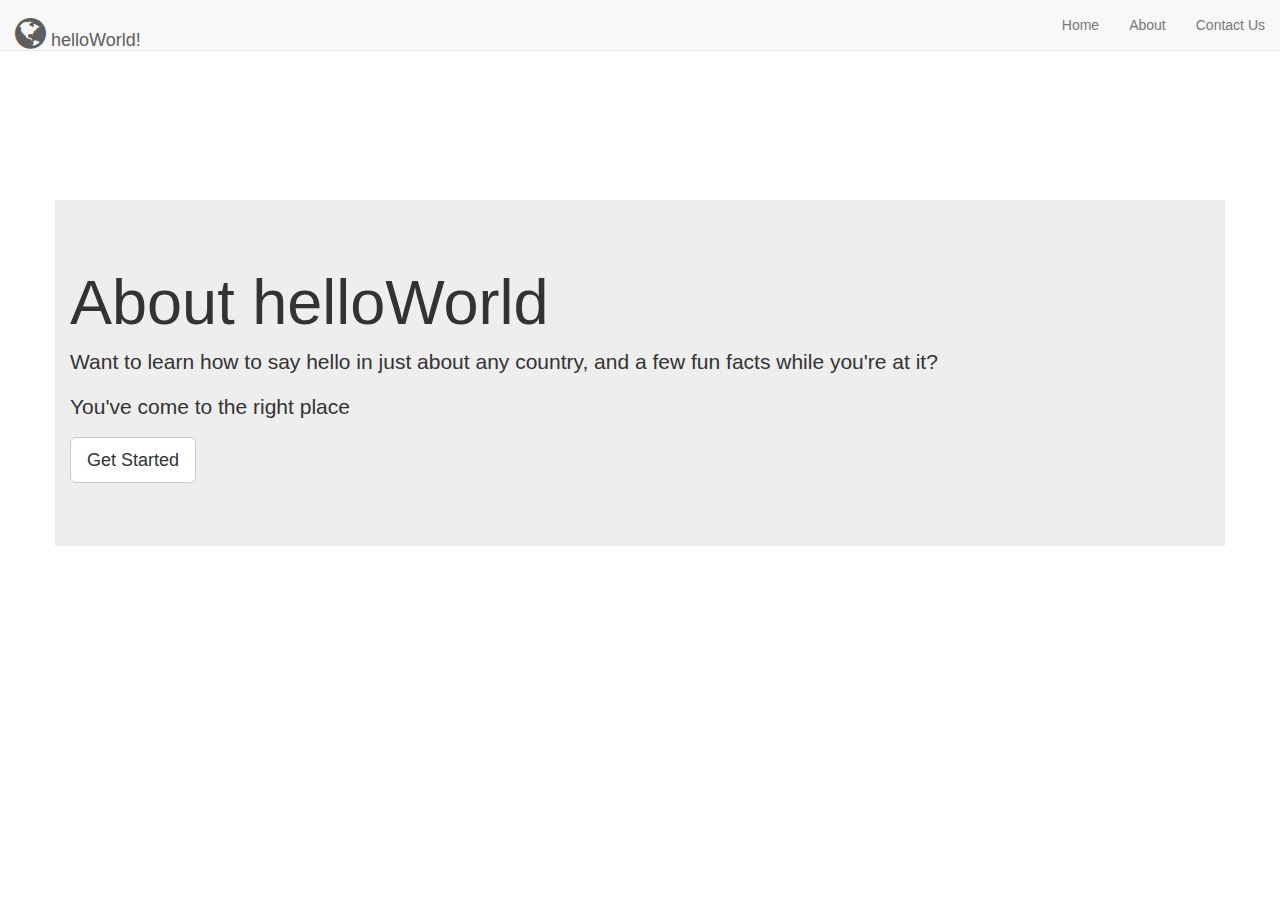
<file: about.html>
<!DOCTYPE html>
<html lang="en">
<head>
    <title>About helloWorld!</title>
    <meta charset="utf-8">
    <link rel="stylesheet" type="text/css" href="style.css">
    <meta name="viewport" content="width=device-width, initial-scale=1">
    <link rel="stylesheet" href="http://maxcdn.bootstrapcdn.com/bootstrap/3.3.6/css/bootstrap.min.css">
    <script src="https://ajax.googleapis.com/ajax/libs/jquery/1.12.0/jquery.min.js"></script>
    <script src="http://maxcdn.bootstrapcdn.com/bootstrap/3.3.6/js/bootstrap.min.js"></script>
    <link rel="stylesheet" href="https://maxcdn.bootstrapcdn.com/font-awesome/4.5.0/css/font-awesome.min.css">
</head>




<!-- NAV -->
<nav class="navbar navbar-default navbar-fixed-top">
    <div class="container-fluid">
        <div class="navbar-header">
            <button type="button" class="navbar-toggle" data-toggle="collapse" data-target="#myNavbar">
                <span class="icon-bar"></span>
                <span class="icon-bar"></span>
                <span class="icon-bar"></span>
            </button>
            <a class="navbar-brand" href="index.html"><span class="fa fa-globe fa-2x"></span> helloWorld!</a>
        </div>
        <div class="collapse navbar-collapse" id="myNavbar">
            <ul class="nav navbar-nav navbar-right">
                <li><a href="index.html">Home</a></li>
                <li><a href="about.html">About</a></li>
                <li><a href="contactus.html">Contact Us</a></li>
            </ul>
        </div>
    </div>
</nav>

<body>
    <div class="container jumbotron">
    <h1>About helloWorld</h1>
    <p>Want to learn how to say hello in just about any country, and a few fun facts while you're at it?</p>
        <p>You've come to the right place</p>
    <p><a class="btn btn-default btn-lg" href="index.html" role="button">Get Started</a></p>
    </div>



</body>
</html>
</file>
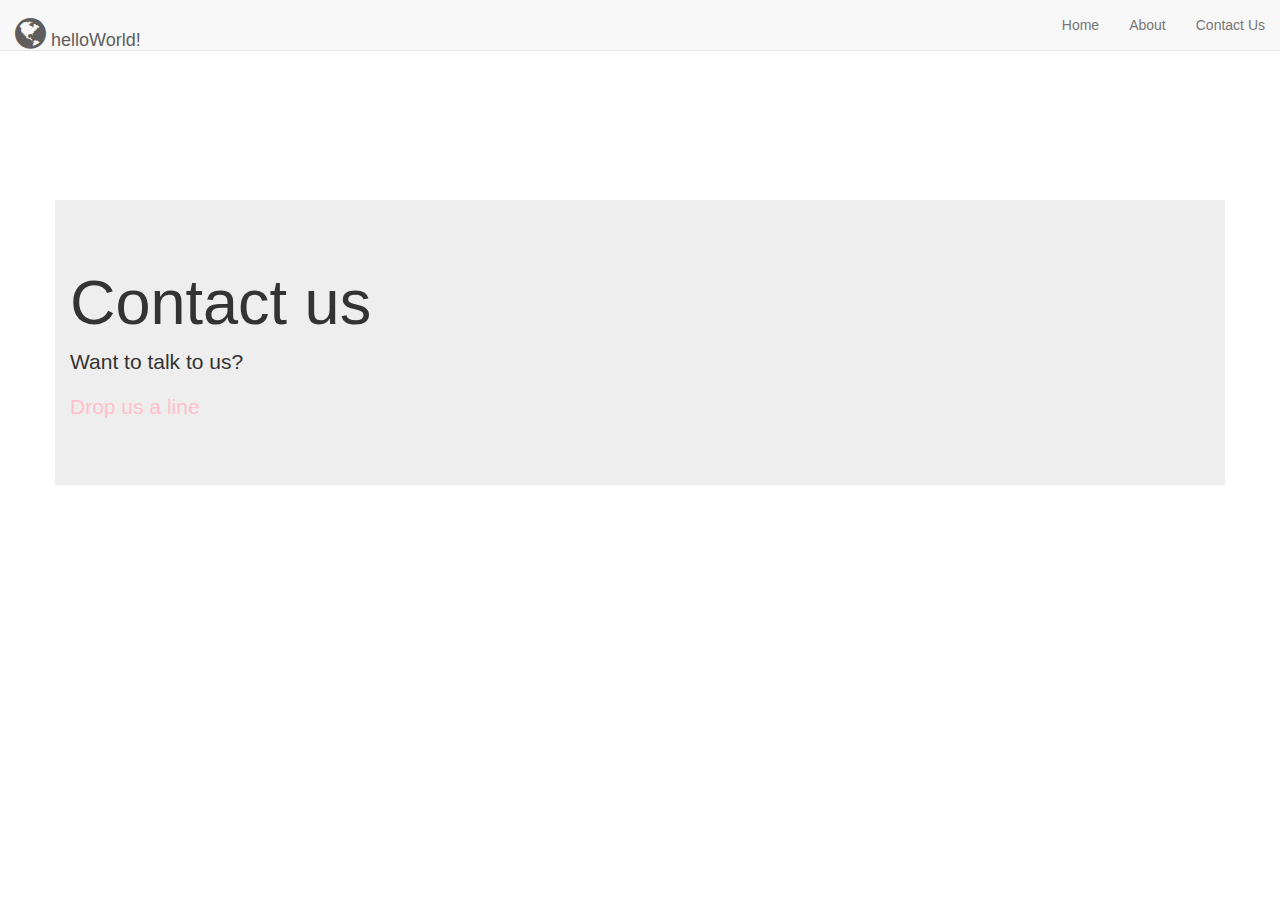
<file: contactus.html>
<!DOCTYPE html>
<html lang="en">
<head>
    <title>About helloWorld!</title>
    <meta charset="utf-8">
    <link rel="stylesheet" type="text/css" href="style.css">
    <meta name="viewport" content="width=device-width, initial-scale=1">
    <link rel="stylesheet" href="http://maxcdn.bootstrapcdn.com/bootstrap/3.3.6/css/bootstrap.min.css">
    <script src="https://ajax.googleapis.com/ajax/libs/jquery/1.12.0/jquery.min.js"></script>
    <script src="http://maxcdn.bootstrapcdn.com/bootstrap/3.3.6/js/bootstrap.min.js"></script>
    <link rel="stylesheet" href="https://maxcdn.bootstrapcdn.com/font-awesome/4.5.0/css/font-awesome.min.css">
</head>




<!-- NAV -->
<nav class="navbar navbar-default navbar-fixed-top">
    <div class="container-fluid">
        <div class="navbar-header">
            <button type="button" class="navbar-toggle" data-toggle="collapse" data-target="#myNavbar">
                <span class="icon-bar"></span>
                <span class="icon-bar"></span>
                <span class="icon-bar"></span>
            </button>
            <a class="navbar-brand" href="index.html"><span class="fa fa-globe fa-2x"></span> helloWorld!</a>
        </div>
        <div class="collapse navbar-collapse" id="myNavbar">
            <ul class="nav navbar-nav navbar-right">
                <li><a href="index.html">Home</a></li>
                <li><a href="about.html">About</a></li>
                <li><a href="contactus.html">Contact Us</a></li>
            </ul>
        </div>
    </div>
</nav>

<body>
<div class="container jumbotron">
    <h1>Contact us</h1>
    <p>Want to talk to us?</p>
    <p><a class="contact-link" href="mailto:tca@tolu.xyz">Drop us a line</a></p>
</div>



</body>
</html>
</file>
<file: style.css>
html {
    /*background-color:Black !important;*/

}
.fa-globe {
    font-size: 2em;
    font: black;
    list-style: none;
}

.well-lg {
    opacity: 0.9;
}

.well-sm {
}

#emptyP li {
    text-decoration: none;
    list-style: none;
}

.contact-link {
    color: pink !important;
}

body {
    background: url("https://source.unsplash.com/category/nature/1600x900") 50% 0 no-repeat fixed;
    z-index: -1;
    color: #fff;
    height: 600px;
    margin: 0;
    padding: 200px 0 260px 0;
    background-size: cover;
    list-style: none;
}


footer {
    background-color: #2d2d30;
    color: #f5f5f5;
    padding: 32px;
    margin-bottom: 20px;
}

footer a {
    color: #f5f5f5;
}

footer a:hover {
    color: #777;
    text-decoration: none;
}
</file>
